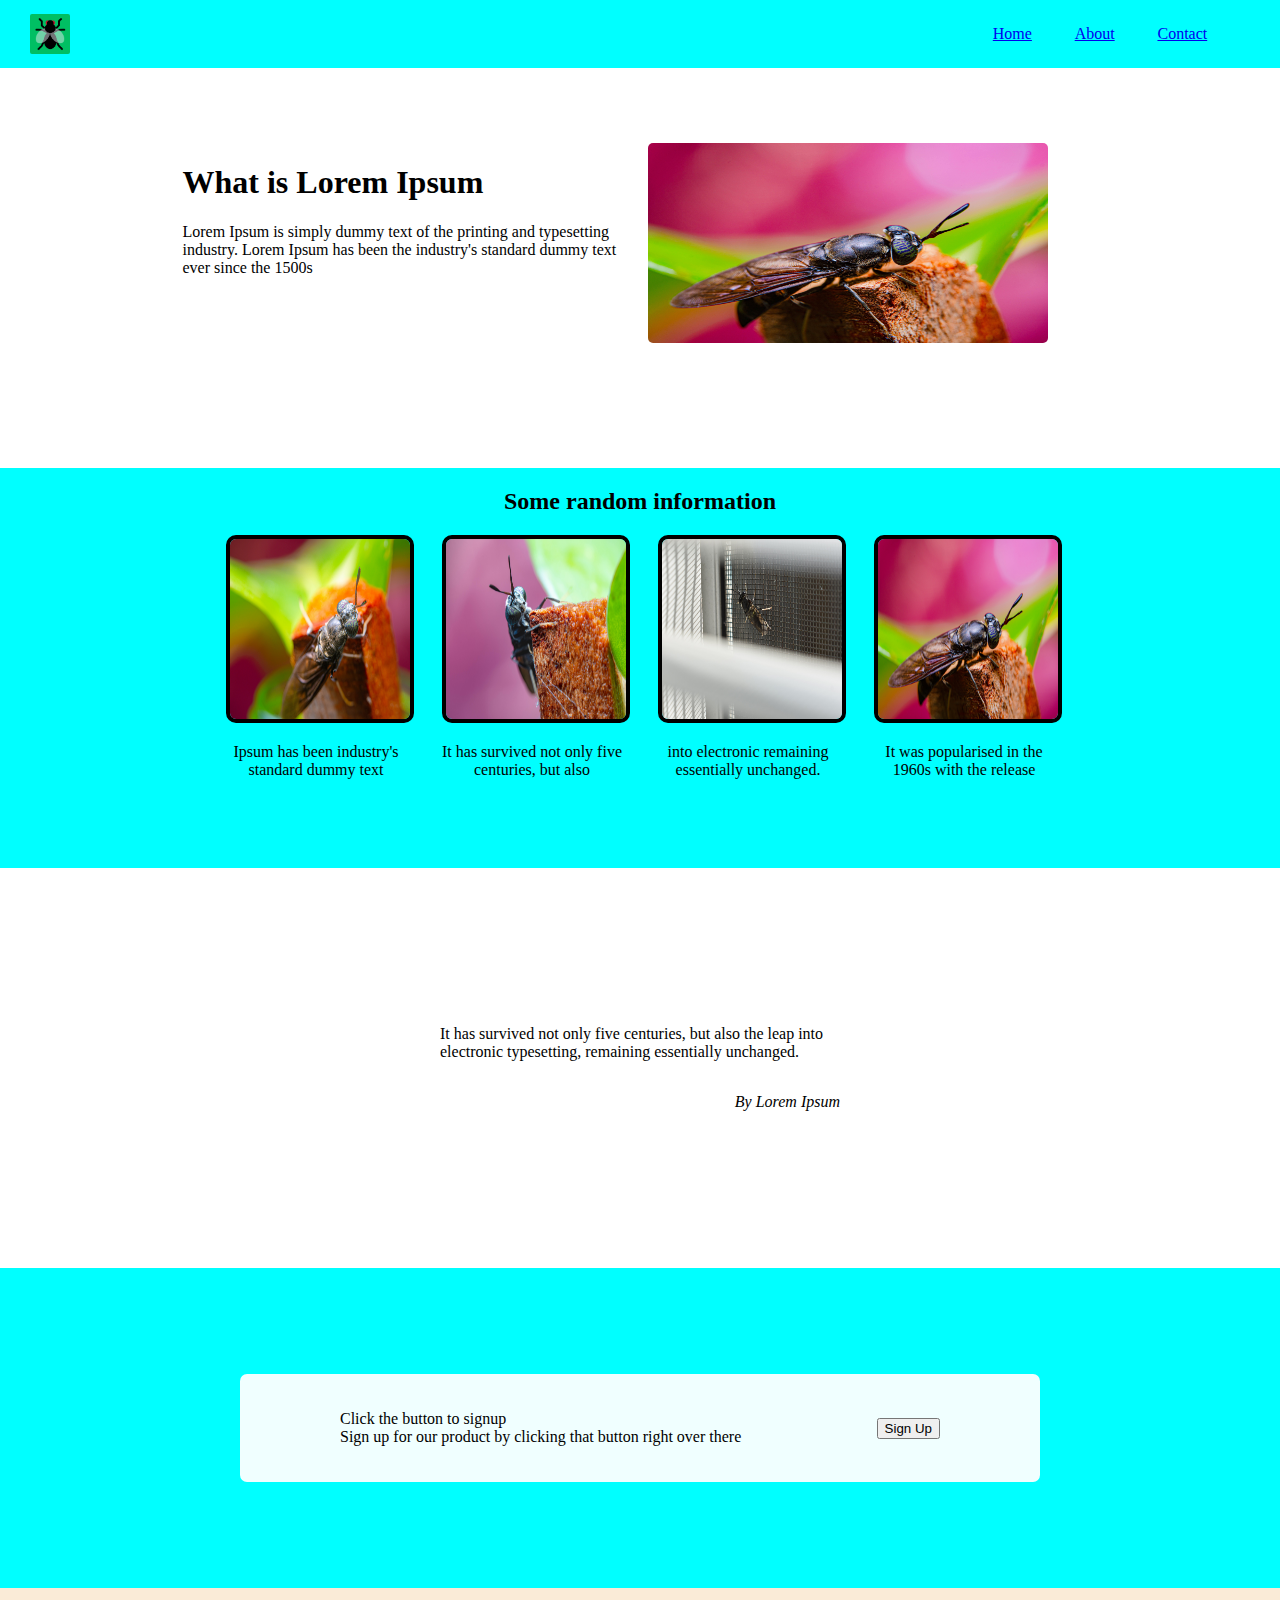
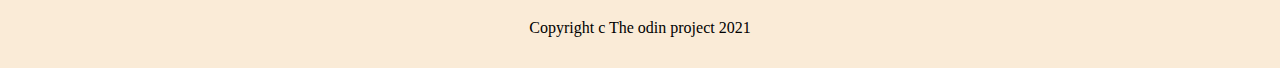
<file: foundations/project-landing-page/index.html>
<!DOCTYPE html>
<html lang="en">
  <head>
    <meta charset="UTF-8">
    <meta http-equiv="X-UA-Compatible" content="IE=edge">
    <meta name="viewport" content="width=device-width, initial-scale=1.0">
    <title>LAYOUT</title>
    <link rel="stylesheet" href="./styles/styles.css">
  </head>
  <body>
    <div class="header">
        <img src="./images/Fly.png" alt="">
        <ul class="header-links">
            <li class="h-link"><a href="#">Home</a></li>
            <li class="h-link"><a href="#">About</a></li>
            <li class="h-link"><a href="#">Contact</a></li>
        </ul>
    </div>
    <div class="contents">
        <div class="c-one">
            <div class="c-left">
                <h1>What is Lorem Ipsum</h1>
                <p>Lorem Ipsum is simply dummy text of the 
                   printing and typesetting industry. Lorem
                   Ipsum has been the industry's standard
                   dummy text ever since the 1500s
                </p>
            </div>
            <div class="c-right">
                <img src="./images/fly1.jpg" alt="">        
            </div>
        </div>
        <div class="c-two">
            <h2>Some random information</h2>
            <div class="info">
                <div class="info-child">
                    <img src="./images/fly2.jpg" alt="">
                    <p> Ipsum has been industry's standard dummy text 
                    </p>
                </div>
                <div class="info-child">
                    <img src="./images/fly3.jpg" alt="">
                    <p>It has survived not only five centuries, but also
                    </p>
                </div>
                <div class="info-child">
                    <img src="./images/fly4.jpg" alt="">
                    <p>
                        into electronic remaining essentially unchanged. 
                    </p>
                </div>
                <div class="info-child">
                    <img src="./images/fly1.jpg" alt="">
                    <p>
                        It was popularised in the 1960s with the release
                    </p>
                </div>
            </div>
        </div>
        <div class="c-three">
            <p>It has survived not only five centuries,
                but also the leap into electronic typesetting,
                remaining essentially unchanged. 
            </p>
            <p><em>By Lorem Ipsum</em></p>
        </div>
        <div class="c-four">
            <div class="container">
                <div>
                    <p>Click the button to signup</p>
                    <p>Sign up for our product by clicking
                        that button right over there
                    </p>
                </div>
                <button >Sign Up</button>
            </div>
        </div>
    </div>
    <div class="footer">
        <p>Copyright c The odin project 2021</p>
    </div>
  </body>
</html>
</file>
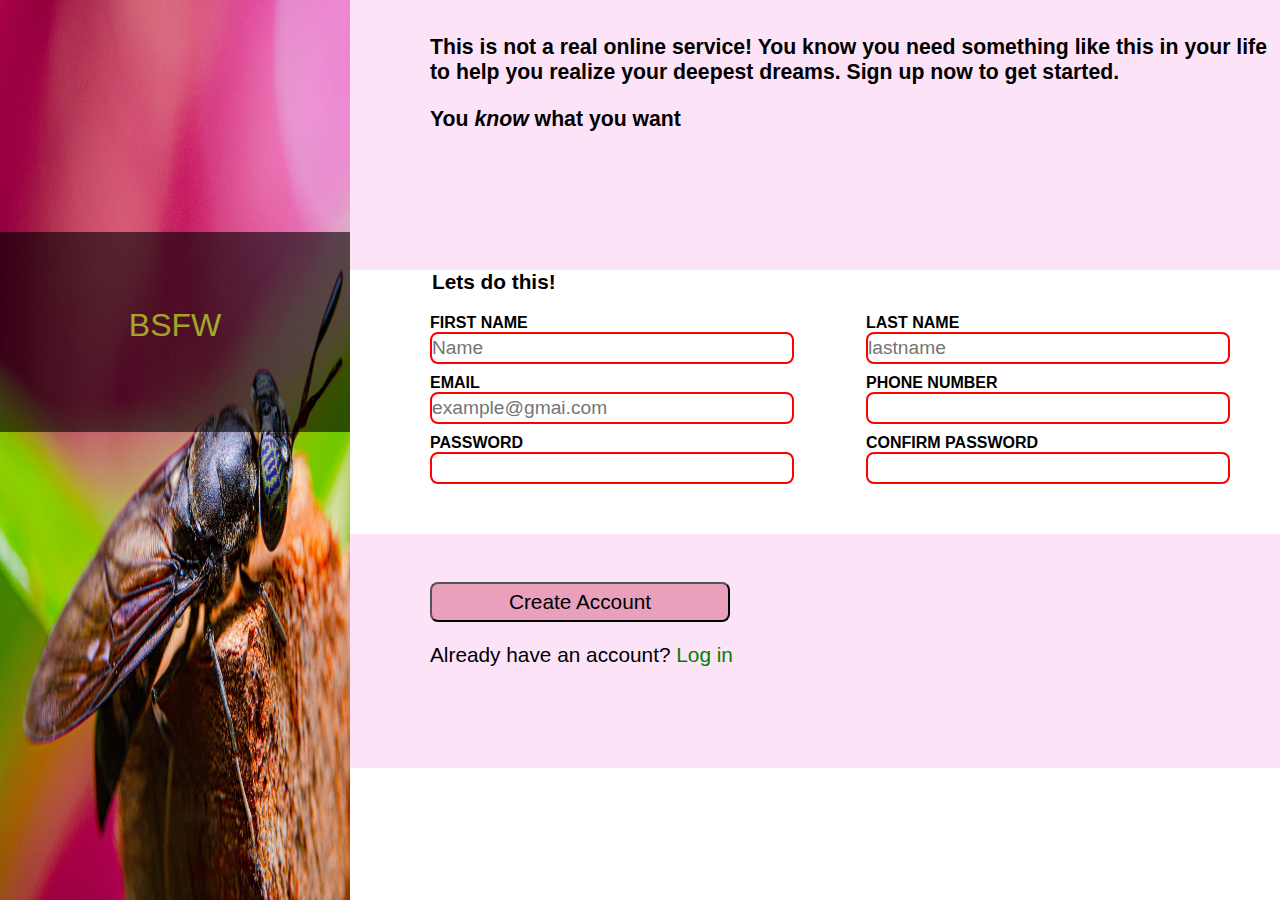
<file: foundations/Sign-up_Form/index.html>
<!DOCTYPE html>
<html lang="en">
  <head>
    <meta charset="UTF-8">
    <meta http-equiv="X-UA-Compatible" content="IE=edge">
    <meta name="viewport" content="width=device-width, initial-scale=1.0">
    <title>Sign Up</title>
    <link rel="stylesheet" href="./styles/styles.css">
  </head>
  <body>
    <div class="left-container">
        <div>
            <!-- <img src="./images/odin-lined.png" alt="Logo"> -->
            <p>BSFW</p>   
        </div>

    </div>
    <div class="right-container">
        <div>
            <h5>
                This is not a real online service! You know you need 
                something like this in your life to help you realize 
                your deepest dreams. Sign up now to get started.
                <p>
                    You <em>know</em> what you want
                </p>
            </h5>  
        </div>
        <div>
            <form action="#" method="post">
                <legend><strong>Lets do this!</strong></legend>
                <div>
                    <div>
                        <label for="first-name">FIRST NAME</label>
                        <input placeholder="Name" type="text" id="first-name" name="first-name" minlength="2" maxlength="60" required>
                    </div>
                    <div>
                        <label for="last-name">LAST NAME</label>
                        <input placeholder="lastname" type"text" id="last-name" name="last-name" minlength="2" maxlength="60" required>
                    </div>
                    <div>
                        <label for="email">EMAIL</label>
                        <input placeholder="example@gmai.com" type"email" id="email" name="email" minlength="12" maxlength="60" required>
                    </div>
                    <div>
                        <label for="phone-number">PHONE NUMBER</label>
                        <input  type="tel" id="phone-number" name="phone-number" required>
                    </div>
                    <div>
                        <label for="password">PASSWORD</label>
                        <input type"password" id="password" name="password" minlength="8" maxlength="60" required>
                    </div>
                    <div>
                        <label for="confirm-password">CONFIRM PASSWORD</label>
                        <input type"password" id="confirm-password" name="confirm-password" minlength="8" maxlength="60" required>
                    </div>
                </div>
                
            </form>
            <div class="submit">
                <button type="submit"> Create Account</button>
                <p>Already have an account? <a href="#">Log in</a></p>
            </div>
        </div>
        
    </div>
    
  </body>
</html>
</file>
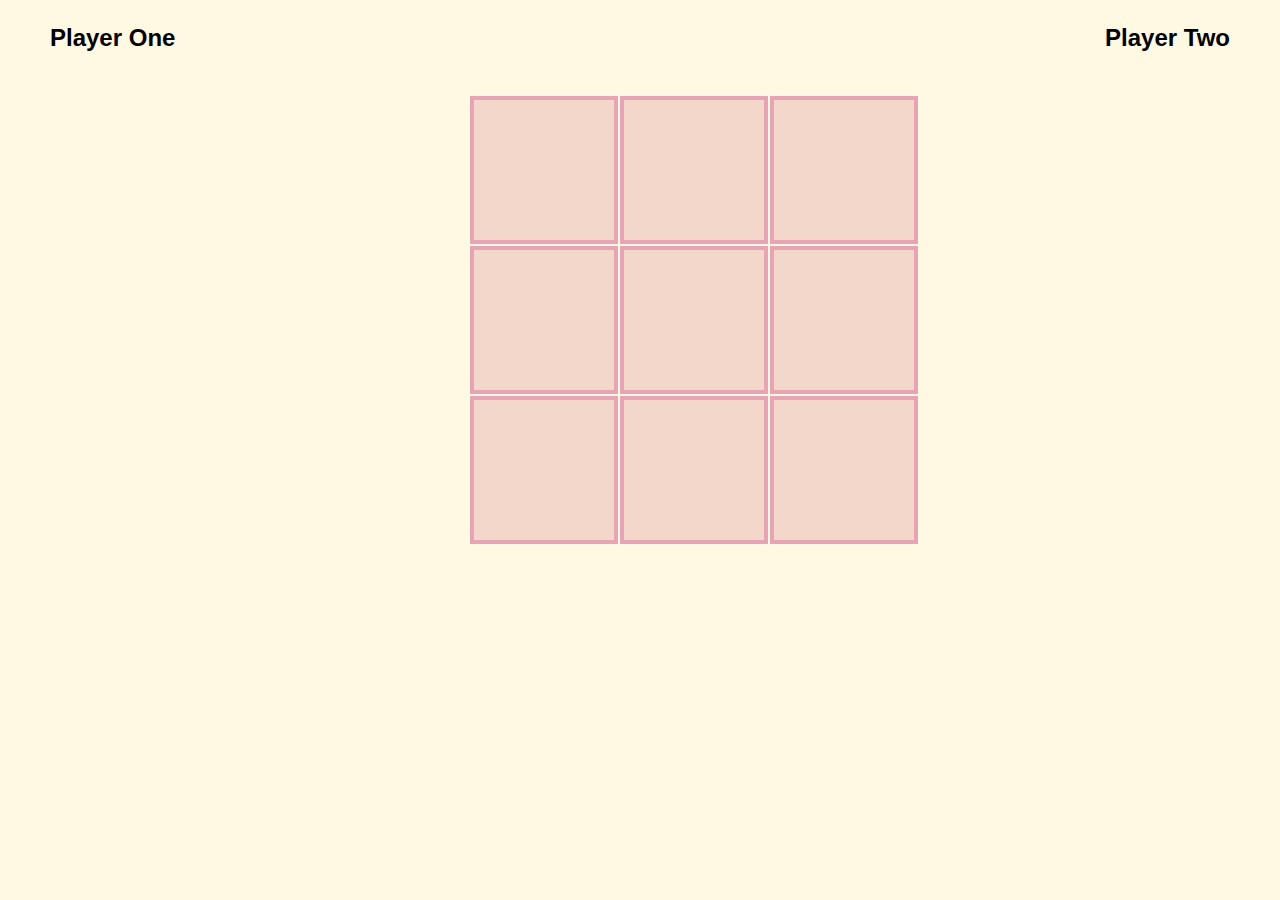
<file: full-stack-javascript/Tic-Tac-Toe/index.html>
<!doctype html>
<html>
<head>
  <meta charset="UTF-8">
  <meta name="viewport" content="width=device-width, initial-scale=1.0">
  <title>Tic Tac Toe</title>
  <link rel="stylesheet" href="styles.css">
  <link rel="stylesheet" href="https://fonts.googleapis.com/css2?family=Material+Symbols+Outlined:opsz,wght,FILL,GRAD@24,700,0,200" />
</head>
<body>
  <div class="banner">
    <p>Player One</p>
    <h2 id="result"></h2>
    <p>Player Two</p>
  </div>
  <div class="container">
    <div class="cell" id="0,0"></div>
    <div class="cell" id="0,1"></div>
    <div class="cell" id="0,2"></div>
    <div class="cell" id="1,0"></div>
    <div class="cell" id="1,1"></div>
    <div class="cell" id="1,2"></div>
    <div class="cell" id="2,0"></div>
    <div class="cell" id="2,1"></div>
    <div class="cell" id="2,2"></div>
  </div>
 
</body>
<script src="scripts.js"></script>
</html>
</file>
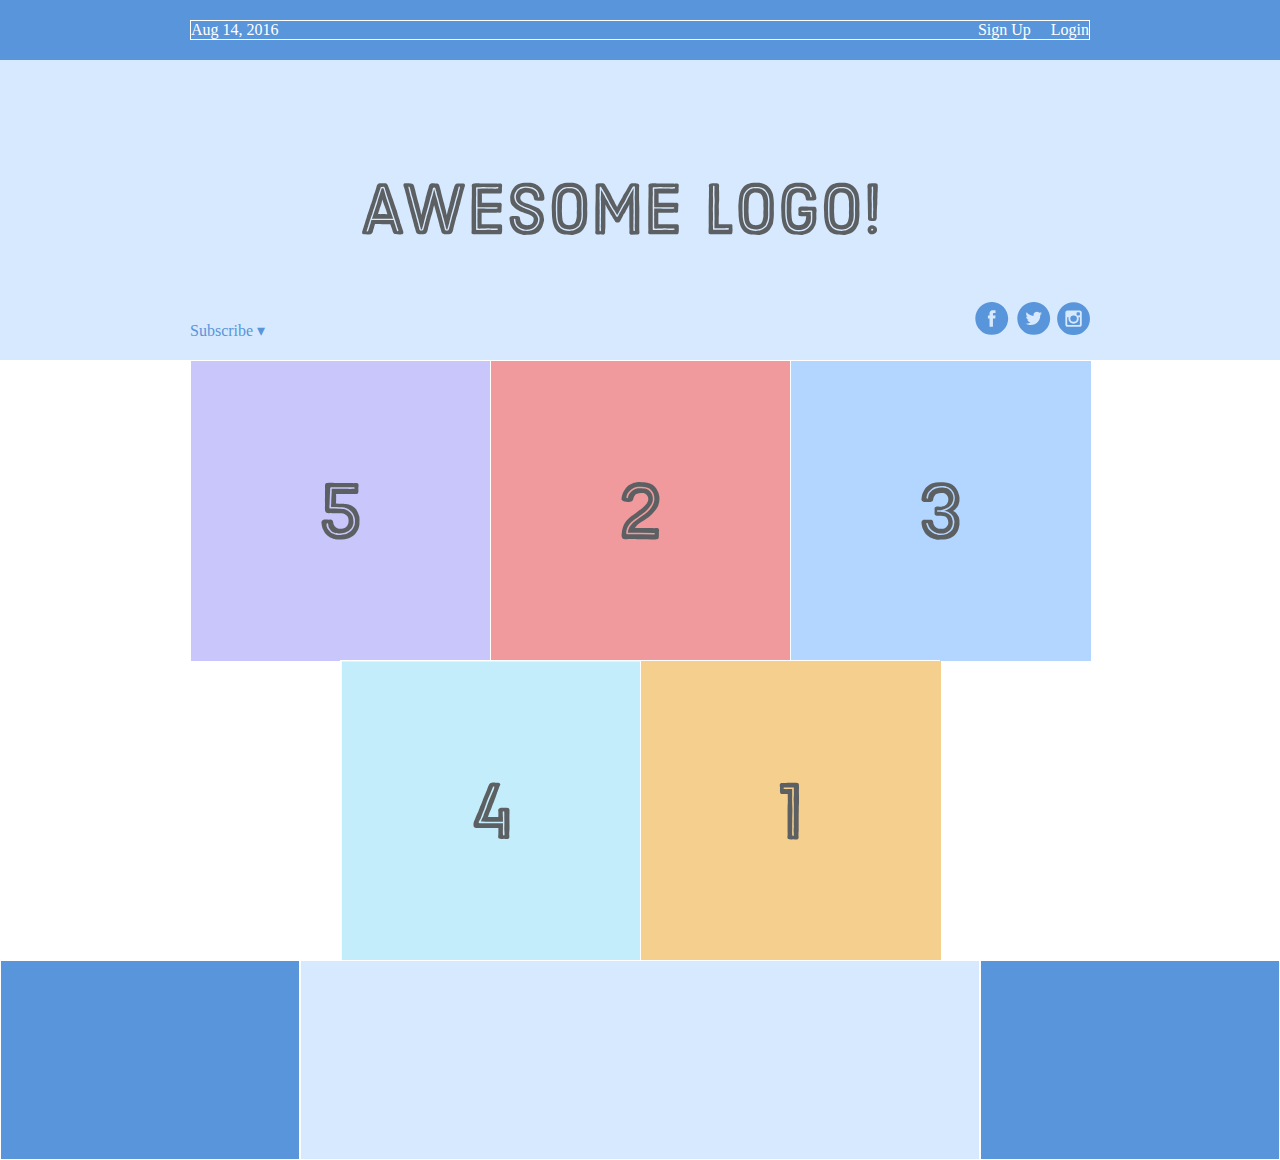
<file: foundations/flexbox/flexbox.html>
<!DOCTYPE html>
<html lang='en'>
  <head>
    <meta charset='UTF-8'/>
    <title>Some Web Page</title>
    <link rel='stylesheet' href='styles.css'/>
  </head>
  <body>


    <div class='menu-container'>
      <div class='menu'>
        <div class='date'>Aug 14, 2016</div>
        <div class='links'>
            <div class='signup'>Sign Up</div>
            <div class='login'>Login</div>
        </div>
      </div>
    </div>


    <div class='header-container'>
        <div class='header'>
          <div class='subscribe'>Subscribe &#9662;</div>
          <div class='logo'><img src='images/awesome-logo.svg'/></div>
          <div class='social'><img src='images/social-icons.svg'/></div>
        </div>
    </div>


    <div class='photo-grid-container'>
        <div class='photo-grid'>
          <div class='photo-grid-item first-item'>
            <img src='images/one.svg'/>
          </div>
          <div class='photo-grid-item'>
            <img src='images/two.svg'/>
          </div>
          <div class='photo-grid-item'>
            <img src='images/three.svg'/>
          </div>
          <div class='photo-grid-item'>
            <img src='images/four.svg'/>
          </div>
          <div class='photo-grid-item last-item'>
            <img src='images/five.svg'/>
          </div>  
      </div>
      </div>


      <div class='footer'>
        <div class='footer-item footer-one'></div>
        <div class='footer-item footer-two'></div>
        <div class='footer-item footer-three'></div>
      </div>


  </body>
</html>
</file>
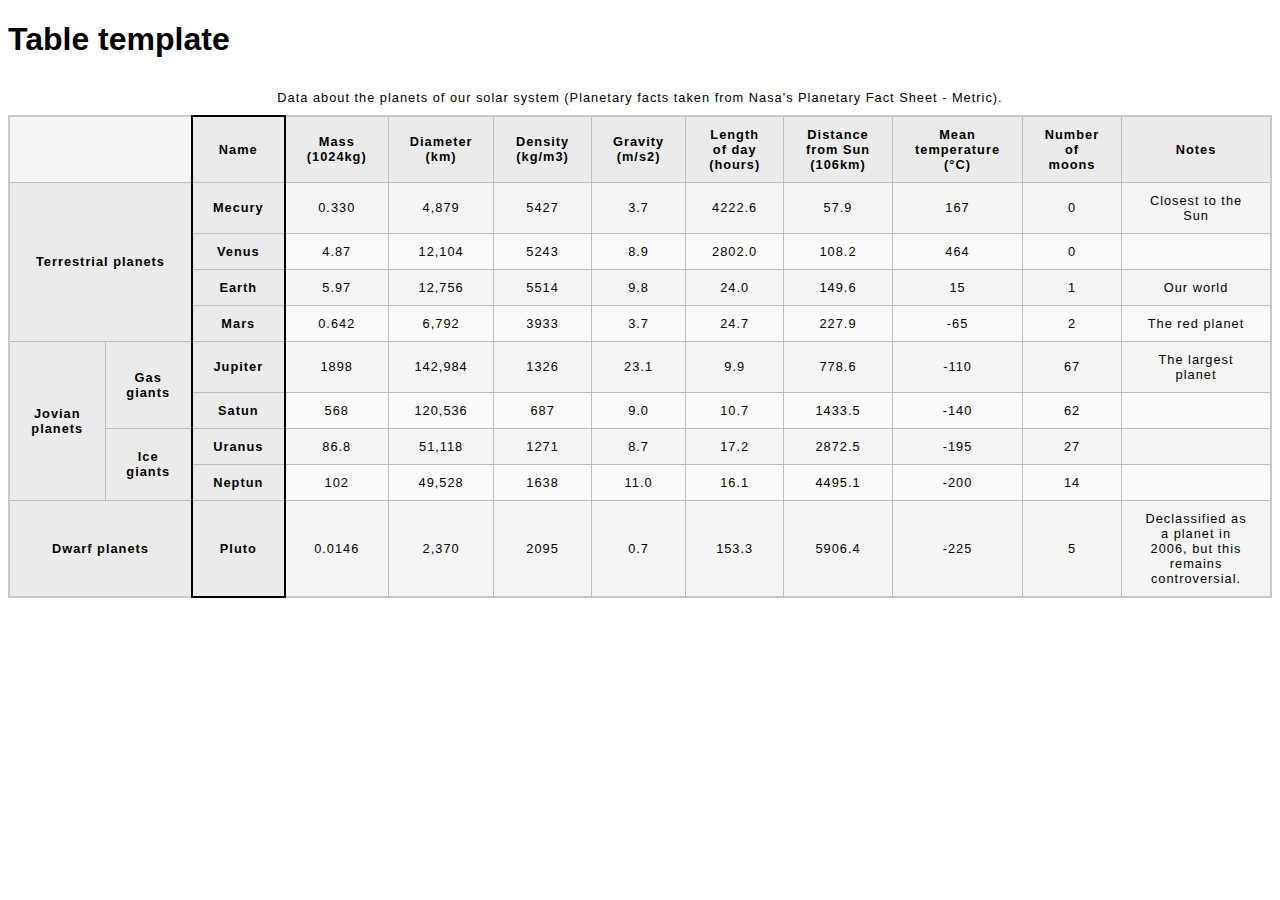
<file: foundations/tables/blank-template.html>
<!DOCTYPE html>
<html lang="en-US">
  <head>
    <meta charset="utf-8">
    <meta name="viewport" content="width=device-width">
    <title>Table template</title>
    <link href="minimal-table.css" rel="stylesheet" type="text/css">
  </head>
  <body>
    <h1>Table template</h1>
    <table>
        <caption>
            Data about the planets of our solar system (Planetary facts taken from Nasa's Planetary Fact Sheet - Metric).
        </caption>
        <colgroup>
            <col span="2">
            <col style="border: 2px solid black;">
        </colgroup>
        <thead>
            <tr>
                <td colspan="2"></td>
                <th scope="col">Name</th>
                <th scope="col">Mass (1024kg)</th>
                <th scope="col">Diameter (km)</th>
                <th scope="col">Density (kg/m3)</th>
                <th scope="col">Gravity (m/s2)</th>
                <th scope="col">Length of day (hours)</th>
                <th scope="col">Distance from Sun (106km)</th>
                <th scope="col">Mean temperature (°C)</th>
                <th scope="col">Number of moons</th>
                <th scope="col">Notes</th>

            </tr>
        </thead>
        <tbody>
            <tr>
                <th colspan="2" rowspan="4" scope="rowgroup">Terrestrial planets</th>
                <th scope="row">Mecury</th>
                <td>0.330</td>
                <td>4,879</td>
                <td>5427</td>
                <td>3.7</td>
                <td>4222.6</td>
                <td>57.9</td>
                <td>167</td>
                <td>0</td>
                <td>Closest to the Sun</td>
            </tr>
            <tr>
                <th scope="row">Venus</th>
                <td>4.87</td>
                <td>12,104</td>
                <td>5243</td>
                <td>8.9</td>
                <td>2802.0</td>
                <td>108.2</td>
                <td>464</td>
                <td>0</td>
                <td colspan="2"></td>
            </tr>
            <tr>
                <th scope="row">Earth</th>
                <td>5.97</td>
                <td>12,756</td>
                <td>5514</td>
                <td>9.8</td>
                <td>24.0</td>
                <td>149.6</td>
                <td>15</td>
                <td>1</td>
                <td colspan="1">Our world</td>

            </tr>
            <tr>
                <th scope="row">Mars</th>
                <td>0.642</td>
                <td>6,792</td>
                <td>3933</td>
                <td>3.7</td>
                <td>24.7</td>
                <td>227.9</td>
                <td>-65</td>
                <td>2</td>
                <td>The red planet</td>
            </tr>
            <tr>
                <th rowspan="4" scope="rowgroup">Jovian planets</th>
                <th rowspan="2" scope="rowgroup">Gas giants</th>
                <th scope="row">Jupiter</th>
                <td>1898</td>
                <td>142,984</td>
                <td>1326</td>
                <td>23.1</td>
                <td>9.9</td>
                <td>778.6</td>
                <td>-110</td>
                <td>67</td>
                <td>The largest planet</td>
            </tr>
            <tr>
                <th scope="row">Satun</th>
                <td>568</td>
                <td>120,536</td>
                <td>687</td>
                <td>9.0</td>
                <td>10.7</td>
                <td>1433.5</td>
                <td>-140</td>
                <td>62</td>
                <td></td>
            </tr>
            <tr>
                <th rowspan="2" scope="rowgroup">Ice giants</th>
                <th scope="row">Uranus</th>
                <td>86.8</td>
                <td>51,118</td>
                <td>1271</td>
                <td>8.7</td>
                <td>17.2</td>
                <td>2872.5</td>
                <td>-195</td>
                <td>27</td>
                <td></td>
            </tr>
            <tr>
                <th scope="row">Neptun</th>
                <td>102</td>
                <td>49,528</td>
                <td>1638</td>
                <td>11.0</td>
                <td>16.1</td>
                <td>4495.1</td>
                <td>-200</td>
                <td>14</td>
                <td></td>
            </tr>
            <tr>
                <th colspan="2" rowspan="2" scope="rowgroup">Dwarf planets</th>
                <th scope="row" rowspan="2">Pluto</th>
                <td rowspan="2">0.0146</td>
                <td rowspan="2">2,370</td>
                <td rowspan="2">2095</td>
                <td rowspan="2">0.7</td>
                <td rowspan="2">153.3</td>
                <td rowspan="2">5906.4</td>
                <td rowspan="2">-225</td>
                <td rowspan="2">5</td>
                <td rowspan="2">Declassified as a planet in 2006, but this remains controversial.</td>
            </tr>
        </tbody>
        <tfoot>

        </tfoot>
    </table>


  </body>
</html>
</file>
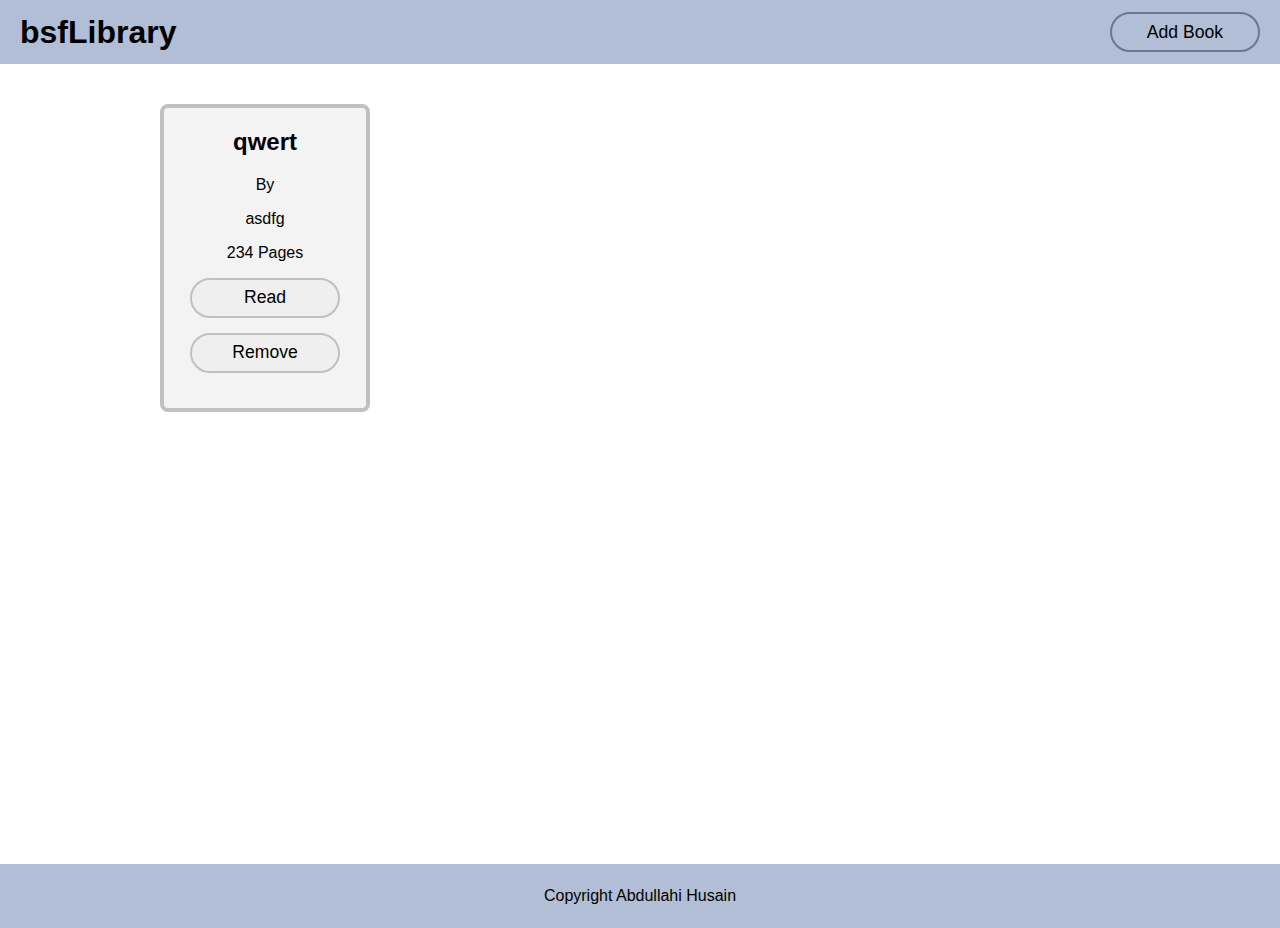
<file: full-stack-javascript/Library/books.html>
<!DOCTYPE html>
<html lang="en">
  <head>
    <meta charset="UTF-8">
    <meta http-equiv="X-UA-Compatible" content="IE=edge">
    <meta name="viewport" content="width=device-width, initial-scale=1.0">
    <title>Library</title>
    <link rel="stylesheet" href="./books.css">
  </head>
  <body>
    <div class="container">
        <div class="header">
            <h1>bsfLibrary</h1>
            <button class="add-book">Add Book</button>
        </div>
        <div class="content">
            <div>
                <div class="card">
                    <h2>qwert</h2>
                    <p>By</p>
                    <p>asdfg</p>
                    <p>234 Pages</p>
                    <button class="read">Read</button>
                    <button class="remove">Remove</button>
                </div>
            </div>
        </div>
        <div class="footer">
            <p>Copyright Abdullahi Husain</p>
        </div>
    </div>
    <dialog>
        <form action="">
            <h2>Add a Book</h2>
            <div>
                <label for="title">Title</label>
                <input type="text" name="title" id="title">
            </div>
            <div>
                <label for="author">Author</label>
                <input type="text" name="author" id="author">
            </div>
            <div>
                <label for="pages">Pages</label>
                <input type="text" name="pages" id="pages">
            </div>
            <div>
                <input type="checkbox" name="read" id="read">
                <label for="read">Read</label>
                <button fo type="submit">Add Book</button>
                <button class="close">Close</button>
            </div>
        </form>
    </dialog>
  </body>
  <script src="books.js"></script>
</html>
</file>
<file: foundations/project-landing-page/styles/styles.css>
body {
    margin: 0px;
}

a {
}


.c-left, .c-right {
    width: 450px;
    height: 250px;
}

.c-right img {
    width: 400px;
    height: 200px;
    border-radius: 5px;
}




.c-one {
    height: 400px;
    display: flex;
    justify-content: center;
    gap: 15px;
    align-items: center;
}

.c-two {
    height: 400px;
    background-color: aqua;
    display: flex;
    flex-direction: column;
    justify-content: flex-start;
    align-items: center;
}

.c-three {
    height: 400px;
    display: flex;
    justify-content: center;
    align-items: center;
    flex-direction: column;
}

.c-three p {
    width: 400px;
}
.c-three p:nth-child(2) {
    text-align: right;
}

.c-four {
    height: 320px;
    display: flex;
    align-items: center;
    justify-content: center;
    background-color: aqua;
}

.container {
    width: 600px;
    background-color: azure;
    border-radius: 7px;
    display: flex;
    justify-content: space-between;
    align-items: center;
    padding-left: 100px;
    padding-right: 100px;
}
.container div p:first-child {
    margin-bottom: 0px;
    margin-top: 36px;
}
.container div p:last-child {
    margin-top: 0px;
    margin-bottom: 36px;
}

.footer {
    height: 80px;
    background-color: antiquewhite;
    display: flex;
    align-items: center;
    justify-content: center;
}


.header {
    height: 48px;
    display: flex;
    justify-content: space-between;
    align-items: center;
    background-color:aqua;
    padding: 10px 30px;
}

.header img {
    width: 40px;
    height: 40px;
    border-radius: 2px;
}

.header li{
    list-style: none;
}
.header ul {
    display: flex;
    justify-content: space-evenly;
    width: 300px;
}

.info {
    display: flex;
    justify-content: space-evenly;
    width: 900px;
}

.info img {
    width: 180px;
    height: 180px;
    border-radius: 10px;
    border: solid 4px;
}

.info-child {
    width: 180px;
}
.info-child p {
    text-align: center;
}
</file>
<file: foundations/Sign-up_Form/styles/styles.css>
body {
    margin: 0px;
    display: flex;
    font-family: Roboto, Oxygen, Ubuntu, Cantarell, 'Open Sans', 'Helvetica Neue', sans-serif;
}

a {
    text-decoration: none;
    color: green;
}
button {
    width: 300px;
    height: 40px;
    margin-top: 48px;
    font-size: 1.3rem;
    border-radius: 8px;
    background-color: rgb(233, 160, 189);
}

h5  {
    width: 850px;
}
form > div:nth-child(2)  {
    display: flex;
    justify-content: space-between;
    gap: 10px;
    flex-wrap: wrap;
    width: 800px;
    padding-top: 20px;
}

form > div div {
    display: flex;
    flex-direction: column;
}
form > div div label {
    font-size: 1rem;
    font-weight: 550;
}
form > div div input {
    height: 28px;
    width: 360px;
    border-radius: 8px;
    padding: 0px;;
    font-size: 1.2rem;
    border: 2px solid rgb(200, 95, 151);
}

.right-container {
    flex: 1.5;
    height: 100vh;
    display: flex;
    flex-direction: column;   
}

.right-container > div:first-child {
    height: 30vh;
    background-color: rgb(253, 227, 248);
    padding-left: 80px;
    font-size: 1.6rem;
}
.right-container > div:last-child {
    height: 70vh;
    padding-left: 80px;
    font-size: 1.3rem;
}
.submit {
    position: relative;
    right: 80px;
    top: 50px;
    height: 26vh;
    width: 100%;
    padding-left: 80px;
    font-size: 1.3rem;
    background-color: rgb(253, 227, 248);
    width: 100%;
}

.left-container {
    background-image: url('../images/fly1.jpg');
    background-repeat: no-repeat;
    background-size: calc(100vw /3) 100vh;
    height: 100vh;
    flex: 0.7;
}

.left-container > div {
    height: 200px;
    width: 100%;
    background-color: black;
    opacity: 0.6;
    position: relative;
    top: 200px;
}

.left-container > div > p {
    position: relative;
    font-size: 2rem;
    color: rgb(139, 248, 4);
    text-align: center;
    top: 75px;

}

.left-container > div > img {
    height: 200px;
    width: 200px;
}

input:valid{
    border: 2px rgb(95, 95, 237) solid;
}

input:invalid {
    border: 2px red solid;
}
</file>
<file: full-stack-javascript/Tic-Tac-Toe/styles.css>
body {
    margin: 0px;
    font-family: 'Franklin Gothic Medium', 'Arial Narrow', Arial, sans-serif;
    background-color: #FFF8E3;
}
.banner {
    display: flex;
    justify-content: space-between;
    padding: 0px 50px;
    font-weight: 800;
    font-size: 1.5rem;
}

.container {
    position: relative;
    top: 20px;
    left: 470px;
    /* background-color: aquamarine; */
    width: 450px;
    height: 450px;
    display: grid;
    grid-template-columns: 1fr 1fr 1fr;
    grid-template-rows: 1fr 1fr 1fr;
}

.cell {
    background-color: #F3D7CA;
    color: #52323a;
    width: 140px;
    height: 140px;
    border: #E6A4B4 solid 4px;
    text-align: center;
    font-weight: 900;
    font-size: 8rem;

}
</file>
<file: foundations/flexbox/styles.css>
* {
    margin: 0;
    padding: 0;
    box-sizing: border-box;
  }
  
  .menu-container {
    color: #fff;
    background-color: #5995DA;  /* Blue */
    padding: 20px 0;
    display: flex;
    justify-content: center; 

  }
  
.menu {
    border: 1px solid #fff;  /* For debugging */
    width: 900px;
    display: flex;
    justify-content: space-between;
}

.links {
    /* border: 1px solid #fff;  For debugging */
    display: flex;
    justify-content: flex-end;
}

.login {
    margin-left: 20px;
}

.header-container {
    color: #5995DA;
    background-color: #D6E9FE;
    display: flex;
    justify-content: center;
    align-items: center;
  }
  
  .header {
    width: 900px;
    height: 300px;
    display: flex;
    justify-content: space-between;
    align-items: center;
  }
  .photo-grid-container {
    display: flex;
    justify-content: center;
  }
  
  .photo-grid {
    width: 900px;
    display: flex;
    justify-content: center;
    flex-wrap: wrap;
    flex-direction: row;
    align-items: center;
  }
  
  .photo-grid-item {
    border: 1px solid #fff;
    width: 300px;
    height: 300px;
  }

  .first-item {
    order: 1;
  }
  
  .last-item {
    order: -1;
  }

  .social,
  .subscribe {
    align-self: flex-end;
    margin-bottom: 20px;
  }
  .footer {
    display: flex;
    justify-content: space-between;
  }
  
  .footer-item {
    border: 1px solid #fff;
    background-color: #D6E9FE;
    height: 200px;
    flex: 1;
  }
  .footer-three {
    flex: 2;
  }
  .footer-one,
.footer-three {
  background-color: #5995DA;
  flex: initial;
  width: 300px;
}
</file>
<file: foundations/tables/minimal-table.css>
html {
    font-family: sans-serif;
  }
  
  table {
    border-collapse: collapse;
    border: 2px solid rgb(200,200,200);
    letter-spacing: 1px;
    font-size: 0.8rem;
  }
  
  td, th {
    border: 1px solid rgb(190,190,190);
    padding: 10px 20px;
  }
  
  th {
    background-color: rgb(235,235,235);
  }
  
  td {
    text-align: center;
  }
  
  tr:nth-child(even) td {
    background-color: rgb(250,250,250);
  }
  
  tr:nth-child(odd) td {
    background-color: rgb(245,245,245);
  }
  
  caption {
    padding: 10px;
  }
</file>
<file: full-stack-javascript/Library/books.css>
body {
    background-color: white;
    margin: 0px;
    font-family: 'Segoe UI', Tahoma, Geneva, Verdana, sans-serif;
    font-size: 16px;
}

.header button {
    width: 150px;
    height: 40px;
    border-radius: 40px;
    font-size: 1.1rem;
    border: solid 2px rgb(101, 120, 152);
    background-color: rgb(177, 190, 213);
}

.card button {
    width: 150px;
    height: 40px;
    border-radius: 40px;
    font-size: 1.1rem;
    border: solid 2px silver;
}

.header {
    display: flex;
    align-items: center;
    justify-content: space-between;
    padding-left: 20px;
    padding-right: 20px;
}

.header, .footer {
    background-color: rgb(177, 190, 213);
    height: 64px;
}

.content {
    /* background-color: blue; */
    min-height: 800px;
    display: flex;
    justify-content: center;
}

.content>div {
    /* background-color: blueviolet; */
    width: 75%;
    padding: 40px;
    display: grid;
    grid-template-columns: repeat(4, 1fr);
    gap: 40px;
}

.card {
    background-color: rgb(244, 243, 243);
    border-radius: 8px;
    border: solid silver 4px;
    text-align: center;
    font-size: 1rem;
    height: 300px;
}
.card button {
    margin-bottom: 15px;
}

.footer {
    display: flex;
    justify-content: center;
    align-items: center;
    font-size: 1rem;
}


/* Code for form style  */

form {
    background-color: rgb(191, 216, 213);
    position: absolute;
    /* top: 150px;
    left: 450px; */
    width: 100%;
    height: 100%;

    
    display: flex;
    flex-direction: column;
    justify-content:space-evenly;
    align-items: center;
    /* Remove this to diaplay */
}

dialog {
    width: 30%;
    height: 300px;
    padding: 0px;
    border: 4px solid silver;
    border-radius: 8px;
}

form > div > label {
    font-size: 1.5rem;
    font-weight: 500;
}

form > div > input {
    width: 200px;
    height: 20px;
    border-radius: 4px;
}


form > div:nth-child(2), form > div:nth-child(3), form > div:nth-child(4) {
    display: flex;
    align-items: center;
    justify-content: center;
    gap: 60px;
}

#read {
    width: 20px;
    gap: 0px;
}
</file>
